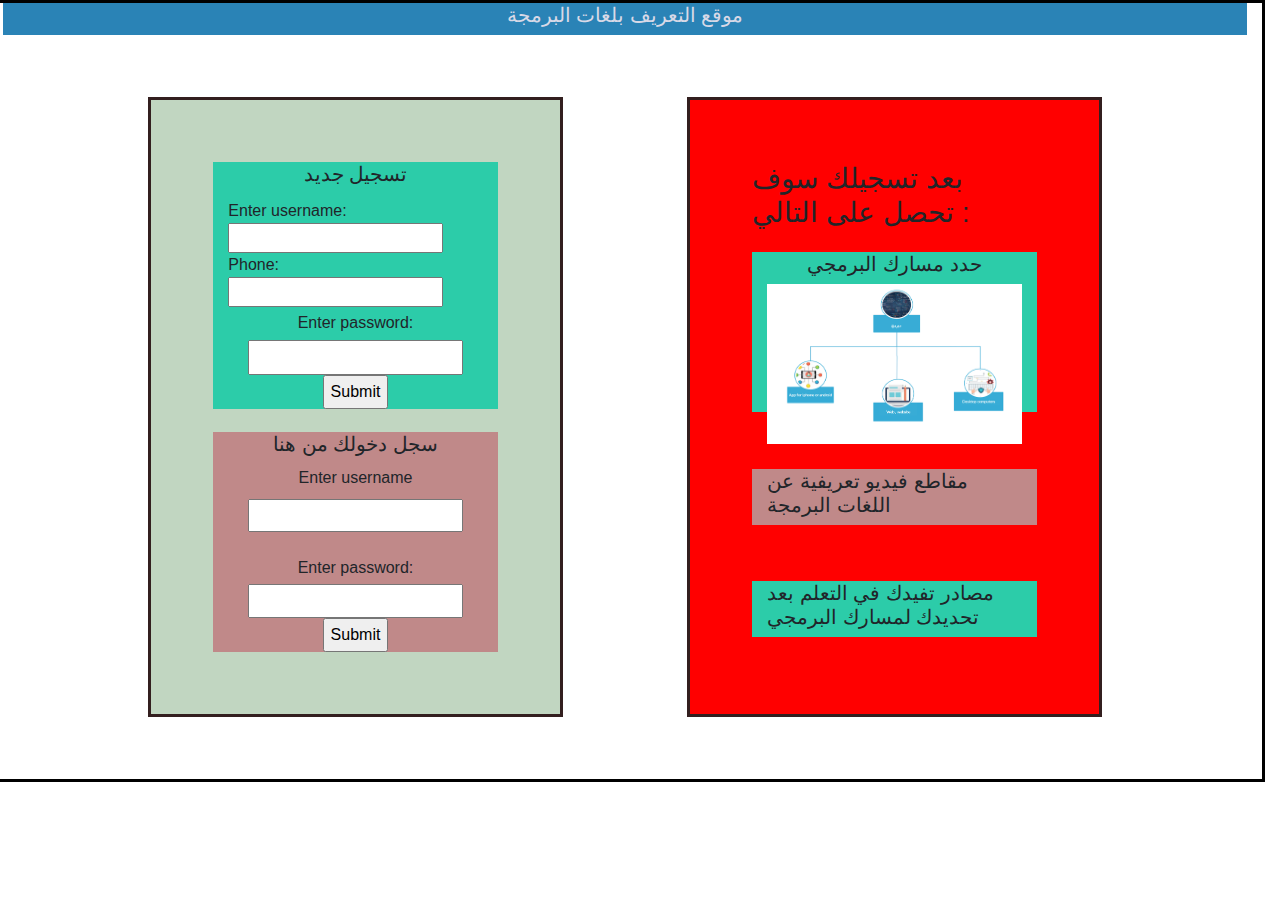
<file: coding/index.html>
<!DOCTYPE html>

    <head>
    <meta charset="utf-8">
    <link rel="stylesheet" href="css/bootstrap.min.css">
    <link rel="stylesheet" href="css/css1.css">
    <title></title>
        <style>
            .my-grid1{
                padding: 5%;
                margin: 5%;
                background: red;
                border-style: solid;
                border-color: rgb(51, 31, 31);

            }
            .my-grid1 div{
                margin: 5%;
            }

            .sign{
                padding: 5%;
                margin: 5%;
                background: rgb(193, 214, 193);
                border-style: solid;
                border-color: rgb(51, 31, 31);

            }
            .child{
                background: rgb(214, 197, 197);
            }
            .child1{
                background: rgb(192, 137, 137);
            } 
            .child2{
                background: rgb(44, 204, 169);
            }
            .container-fluid{

                 border-style: solid;
                border-color: black;
                background-image: url(https://www.goodcore.co.uk/blog/wp-content/uploads/2019/08/what-is-coding-1024x439.png);                
             }
             .header  {
                background-color: rgb(42, 131, 182);
                text-align: center;
                color: rgb(216, 217, 231);
                font-family: 'Gill Sans', 'Gill Sans MT', Calibri, 'Trebuchet MS', sans-serif;
                 
             }
                                     
        </style>
        
    </head>

<html>
    <body >
         <div class="  container-fluid row justify-content-center   ">
        <div class="header col-12 " >
            <h5  >موقع  التعريف بلغات البرمجة   </h5>
        </div>
            <div class="   sign  row justify-content-center  col-4  ">
 
                <form action="action.php" method="POST" class=" child2 col row justify-content-center  ">
                    <h5> تسجيل جديد  </h5>
                    <div>
                        Enter username: <br> <input type="text" name="name1"required>
                       <br>
			 
                        Phone:<input type="text" name="Phone" required>
                    </div>
                    Enter password: <input type="password" name="Password"required>
                    <br>
                    <input type="submit">
       
 
                </form>
                <div class="row col-12"></div>

                <div class="child1  col-12 row justify-content-center">
                    <h5>سجل دخولك من هنا</h5>
                    <h6>Enter username </h6> <input type="text" name="username">
                    <br>
                    Enter password: <input type="text" name="password">
                    <br>
                    <input type="submit">
       
                </div>
                    
                
        </div>
        

        <div class="  my-grid1   col row justify-content-center  col-4  ">

            <h3>بعد تسجيلك سوف تحصل على التالي :</h3>

            <div class="child2 col-12 row justify-content-center  ">
                <h5>حدد مسارك البرمجي </h5>
                
                <img src="amg/allcode1.png" alt="Smiley face" height="100%" width="100%">

            </div>
            <div class="row col-12"></div>

            <div class="child1  col-12 row justify-content-center">
                <h5>مقاطع فيديو تعريفية عن اللغات البرمجة</h5>
            </div>
                
            <div class="row col-12"></div>
                
            <div class="child2 col-12 row justify-content-center">
                <h5>مصادر تفيدك في التعلم بعد تحديدك لمسارك البرمجي</h5>
            </div>

    </div>


    </div>
 


    <script src="js/bootstrap.bundle.min.js"></script>
    <script src="js/js.js"></script>
   

    </body>
</html>
</file>
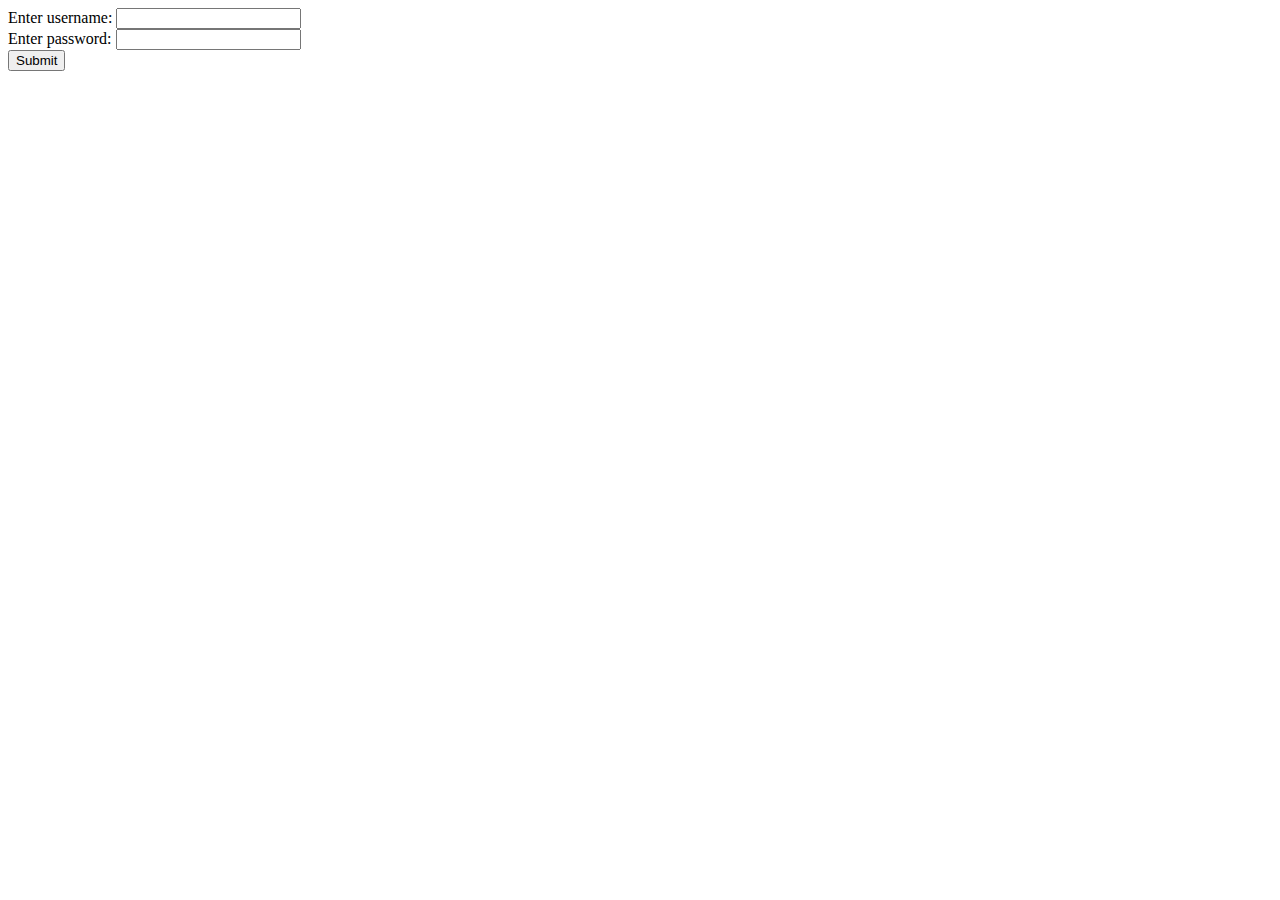
<file: learncode,com/form.html>
<!--  Q1 - creating a simple HTML form 
 create using the file form .html and add the flloing cod to it  -->

 <!DOCTYPE html>
 <html>
     <body>
 
         <form action="action.php" method="POST">
 
             Enter username: <input type="text" name="username">
             <br>
             Enter password: <input type="text" name="password">
             <br>
             <input type="submit">
         </form>
     </body>
 </html>
</file>
<file: coding/css/css1.css>
body{
    
    
}
.bodytype{

     background-image:url("/amg/allcode1.png");
     background-size: 100% 100%   ;
     height: 500px;
     width: 100%;
    
      

}
</file>
